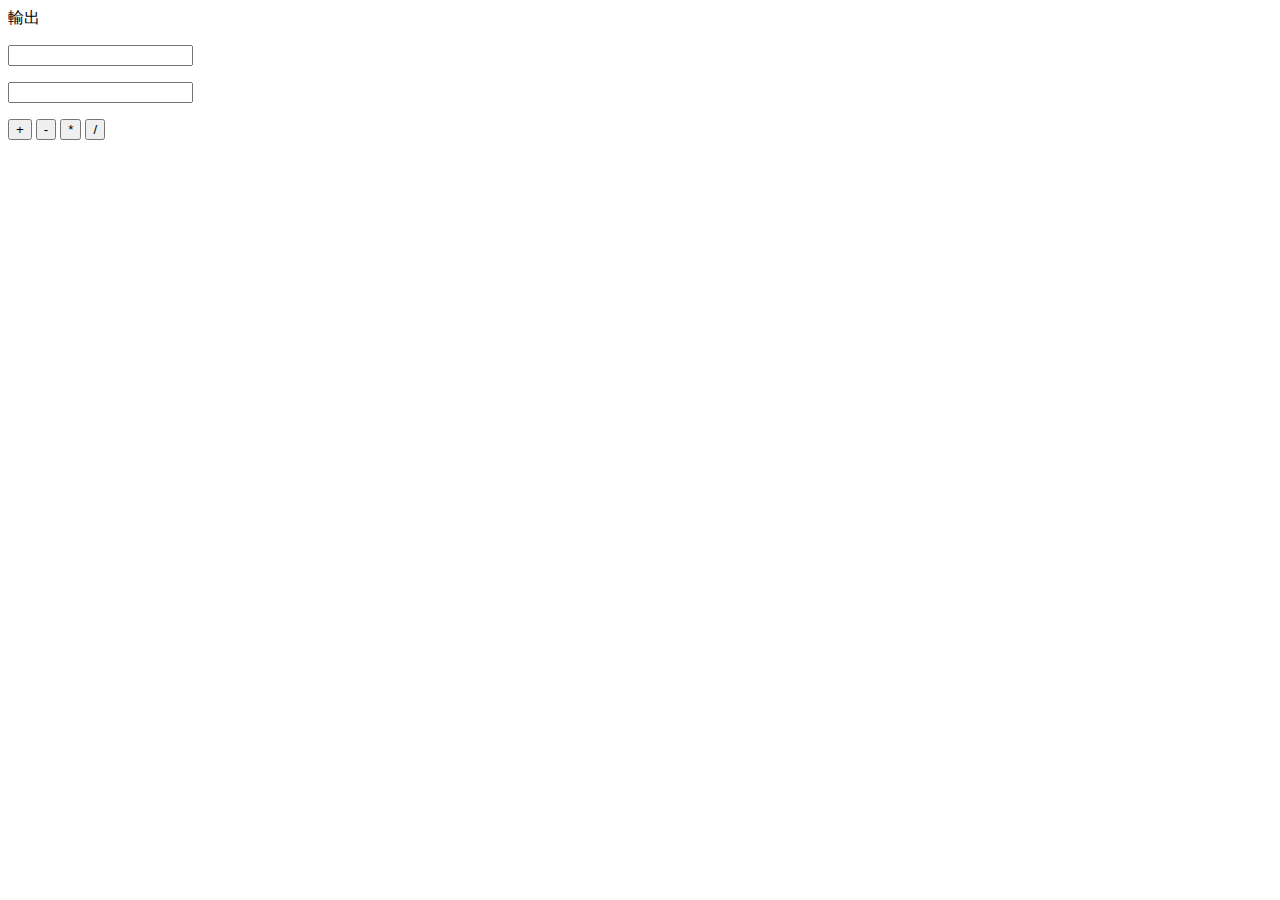
<file: index.html>
<!DOCTYPE html>
<html>
    <head> 輸出 </head><p>
        <body>
            <input id="a" type="text"><p>
            <input id="b" type="text"><p>
            <nav>
                <button type="button" onclick="sum()">+</button>
                <button type="button" onclick="min()">-</button>
                <button type="button" onclick="cro()">*</button>
                <button type="button" onclick="dec()">/</button><p>
            </nav>
            <output id="c">
            
            <script>
                function sum(){
                    var a = parseInt(document.getElementById('a').value);
                    var b = parseInt(document.getElementById('b').value);
                   document.getElementById('c').value = a+b
                }
                function min(){
                    var a = parseInt(document.getElementById('a').value);
                    var b = parseInt(document.getElementById('b').value);
                   document.getElementById('c').value = a-b
                }
                function cro(){
                    var a = parseInt(document.getElementById('a').value);
                    var b = parseInt(document.getElementById('b').value);
                   document.getElementById('c').value = a*b
                }
                function dec(){
                    var a = parseInt(document.getElementById('a').value);
                    var b = parseInt(document.getElementById('b').value);
                   document.getElementById('c').value = a/b
                }
            </script>
        </body>
</html>
</file>
